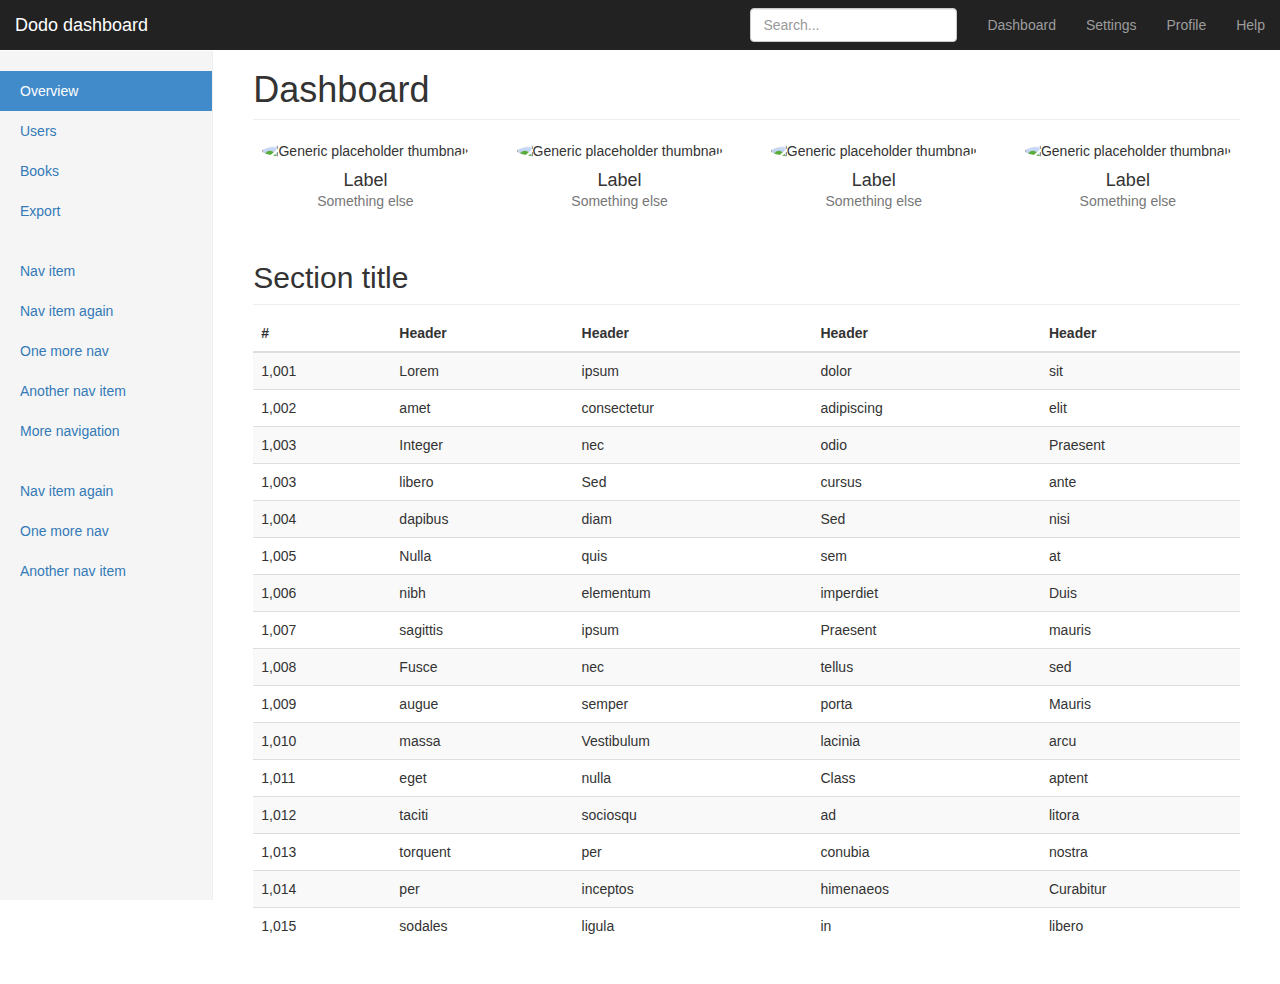
<file: dodo/DodoWebApp/src/main/webapp/dashboard.html>
<!DOCTYPE html>
<html lang="zh-CN">
<head>
    <meta charset="utf-8">
    <meta http-equiv="X-UA-Compatible" content="IE=edge">
    <meta name="viewport" content="width=device-width, initial-scale=1">
    <meta name="description" content="">
    <meta name="author" content="">
    <link rel="icon" href="resources/images/dodo.ico">

    <title>Dashboard Template for Bootstrap</title>

    <!-- Bootstrap core CSS -->
    <link href="resources/bootstrap/css/bootstrap.css" rel="stylesheet">

    <!-- Custom styles for this template -->
    <link href="resources/css/dashboard.css" rel="stylesheet">

    <script src="resources/js/jquery-2.2.2.js"></script>
    <script src="resources/bootstrap/js/bootstrap.min.js"></script>

</head>

<body>

<nav class="navbar navbar-inverse navbar-fixed-top">
    <div class="container-fluid">
        <div class="navbar-header">
            <button type="button" class="navbar-toggle collapsed" data-toggle="collapse" data-target="#navbar"
                    aria-expanded="false" aria-controls="navbar">
                <span class="sr-only">Toggle navigation</span>
                <span class="icon-bar"></span>
                <span class="icon-bar"></span>
                <span class="icon-bar"></span>
            </button>
            <a class="navbar-brand" href="#">Dodo dashboard</a>
        </div>
        <div id="navbar" class="navbar-collapse collapse">
            <ul class="nav navbar-nav navbar-right">
                <li><a href="#">Dashboard</a></li>
                <li><a href="#">Settings</a></li>
                <li><a href="#">Profile</a></li>
                <li><a href="#">Help</a></li>
            </ul>
            <form class="navbar-form navbar-right">
                <input type="text" class="form-control" placeholder="Search...">
            </form>
        </div>
    </div>
</nav>

<div class="container-fluid">
    <div class="row">
        <div class="col-sm-3 col-md-2 sidebar">
            <ul class="nav nav-sidebar">
                <li class="active"><a href="#">Overview <span class="sr-only">(current)</span></a></li>
                <li><a href="users.html">Users</a></li>
                <li><a href="books.html">Books</a></li>
                <li><a href="#">Export</a></li>
            </ul>
            <ul class="nav nav-sidebar">
                <li><a href="">Nav item</a></li>
                <li><a href="">Nav item again</a></li>
                <li><a href="">One more nav</a></li>
                <li><a href="">Another nav item</a></li>
                <li><a href="">More navigation</a></li>
            </ul>
            <ul class="nav nav-sidebar">
                <li><a href="">Nav item again</a></li>
                <li><a href="">One more nav</a></li>
                <li><a href="">Another nav item</a></li>
            </ul>
        </div>
        <div class="col-sm-9 col-sm-offset-3 col-md-10 col-md-offset-2 main">
            <h1 class="page-header">Dashboard</h1>

            <div class="row placeholders">
                <div class="col-xs-6 col-sm-3 placeholder">
                    <img data-src="holder.js/200x200/auto/sky" class="img-responsive"
                         alt="Generic placeholder thumbnail">
                    <h4>Label</h4>
                    <span class="text-muted">Something else</span>
                </div>
                <div class="col-xs-6 col-sm-3 placeholder">
                    <img data-src="holder.js/200x200/auto/vine" class="img-responsive"
                         alt="Generic placeholder thumbnail">
                    <h4>Label</h4>
                    <span class="text-muted">Something else</span>
                </div>
                <div class="col-xs-6 col-sm-3 placeholder">
                    <img data-src="holder.js/200x200/auto/sky" class="img-responsive"
                         alt="Generic placeholder thumbnail">
                    <h4>Label</h4>
                    <span class="text-muted">Something else</span>
                </div>
                <div class="col-xs-6 col-sm-3 placeholder">
                    <img data-src="holder.js/200x200/auto/vine" class="img-responsive"
                         alt="Generic placeholder thumbnail">
                    <h4>Label</h4>
                    <span class="text-muted">Something else</span>
                </div>
            </div>

            <h2 class="sub-header">Section title</h2>
            <div class="table-responsive">
                <table class="table table-striped">
                    <thead>
                    <tr>
                        <th>#</th>
                        <th>Header</th>
                        <th>Header</th>
                        <th>Header</th>
                        <th>Header</th>
                    </tr>
                    </thead>
                    <tbody>
                    <tr>
                        <td>1,001</td>
                        <td>Lorem</td>
                        <td>ipsum</td>
                        <td>dolor</td>
                        <td>sit</td>
                    </tr>
                    <tr>
                        <td>1,002</td>
                        <td>amet</td>
                        <td>consectetur</td>
                        <td>adipiscing</td>
                        <td>elit</td>
                    </tr>
                    <tr>
                        <td>1,003</td>
                        <td>Integer</td>
                        <td>nec</td>
                        <td>odio</td>
                        <td>Praesent</td>
                    </tr>
                    <tr>
                        <td>1,003</td>
                        <td>libero</td>
                        <td>Sed</td>
                        <td>cursus</td>
                        <td>ante</td>
                    </tr>
                    <tr>
                        <td>1,004</td>
                        <td>dapibus</td>
                        <td>diam</td>
                        <td>Sed</td>
                        <td>nisi</td>
                    </tr>
                    <tr>
                        <td>1,005</td>
                        <td>Nulla</td>
                        <td>quis</td>
                        <td>sem</td>
                        <td>at</td>
                    </tr>
                    <tr>
                        <td>1,006</td>
                        <td>nibh</td>
                        <td>elementum</td>
                        <td>imperdiet</td>
                        <td>Duis</td>
                    </tr>
                    <tr>
                        <td>1,007</td>
                        <td>sagittis</td>
                        <td>ipsum</td>
                        <td>Praesent</td>
                        <td>mauris</td>
                    </tr>
                    <tr>
                        <td>1,008</td>
                        <td>Fusce</td>
                        <td>nec</td>
                        <td>tellus</td>
                        <td>sed</td>
                    </tr>
                    <tr>
                        <td>1,009</td>
                        <td>augue</td>
                        <td>semper</td>
                        <td>porta</td>
                        <td>Mauris</td>
                    </tr>
                    <tr>
                        <td>1,010</td>
                        <td>massa</td>
                        <td>Vestibulum</td>
                        <td>lacinia</td>
                        <td>arcu</td>
                    </tr>
                    <tr>
                        <td>1,011</td>
                        <td>eget</td>
                        <td>nulla</td>
                        <td>Class</td>
                        <td>aptent</td>
                    </tr>
                    <tr>
                        <td>1,012</td>
                        <td>taciti</td>
                        <td>sociosqu</td>
                        <td>ad</td>
                        <td>litora</td>
                    </tr>
                    <tr>
                        <td>1,013</td>
                        <td>torquent</td>
                        <td>per</td>
                        <td>conubia</td>
                        <td>nostra</td>
                    </tr>
                    <tr>
                        <td>1,014</td>
                        <td>per</td>
                        <td>inceptos</td>
                        <td>himenaeos</td>
                        <td>Curabitur</td>
                    </tr>
                    <tr>
                        <td>1,015</td>
                        <td>sodales</td>
                        <td>ligula</td>
                        <td>in</td>
                        <td>libero</td>
                    </tr>
                    </tbody>
                </table>
            </div>
        </div>
    </div>
</div>

</body>
</html>
</file>
<file: dodo/DodoWebApp/src/main/webapp/resources/css/dashboard.css>
/*
 * Base structure
 */

/* Move down content because we have a fixed navbar that is 50px tall */
body {
    padding-top: 50px;
}


/*
 * Global add-ons
 */

.sub-header {
    padding-bottom: 10px;
    border-bottom: 1px solid #eee;
}

/*
 * Top navigation
 * Hide default border to remove 1px line.
 */
.navbar-fixed-top {
    border: 0;
}

/*
 * Sidebar
 */

/* Hide for mobile, show later */
.sidebar {
    display: none;
}
@media (min-width: 768px) {
    .sidebar {
        position: fixed;
        top: 51px;
        bottom: 0;
        left: 0;
        z-index: 1000;
        display: block;
        padding: 20px;
        overflow-x: hidden;
        overflow-y: auto; /* Scrollable contents if viewport is shorter than content. */
        background-color: #f5f5f5;
        border-right: 1px solid #eee;
    }
}

/* Sidebar navigation */
.nav-sidebar {
    margin-right: -21px; /* 20px padding + 1px border */
    margin-bottom: 20px;
    margin-left: -20px;
}
.nav-sidebar > li > a {
    padding-right: 20px;
    padding-left: 20px;
}
.nav-sidebar > .active > a,
.nav-sidebar > .active > a:hover,
.nav-sidebar > .active > a:focus {
    color: #fff;
    background-color: #428bca;
}


/*
 * Main content
 */

.main {
    padding: 20px;
}
@media (min-width: 768px) {
    .main {
        padding-right: 40px;
        padding-left: 40px;
    }
}
.main .page-header {
    margin-top: 0;
}


/*
 * Placeholder dashboard ideas
 */

.placeholders {
    margin-bottom: 30px;
    text-align: center;
}
.placeholders h4 {
    margin-bottom: 0;
}
.placeholder {
    margin-bottom: 20px;
}
.placeholder img {
    display: inline-block;
    border-radius: 50%;
}
</file>
